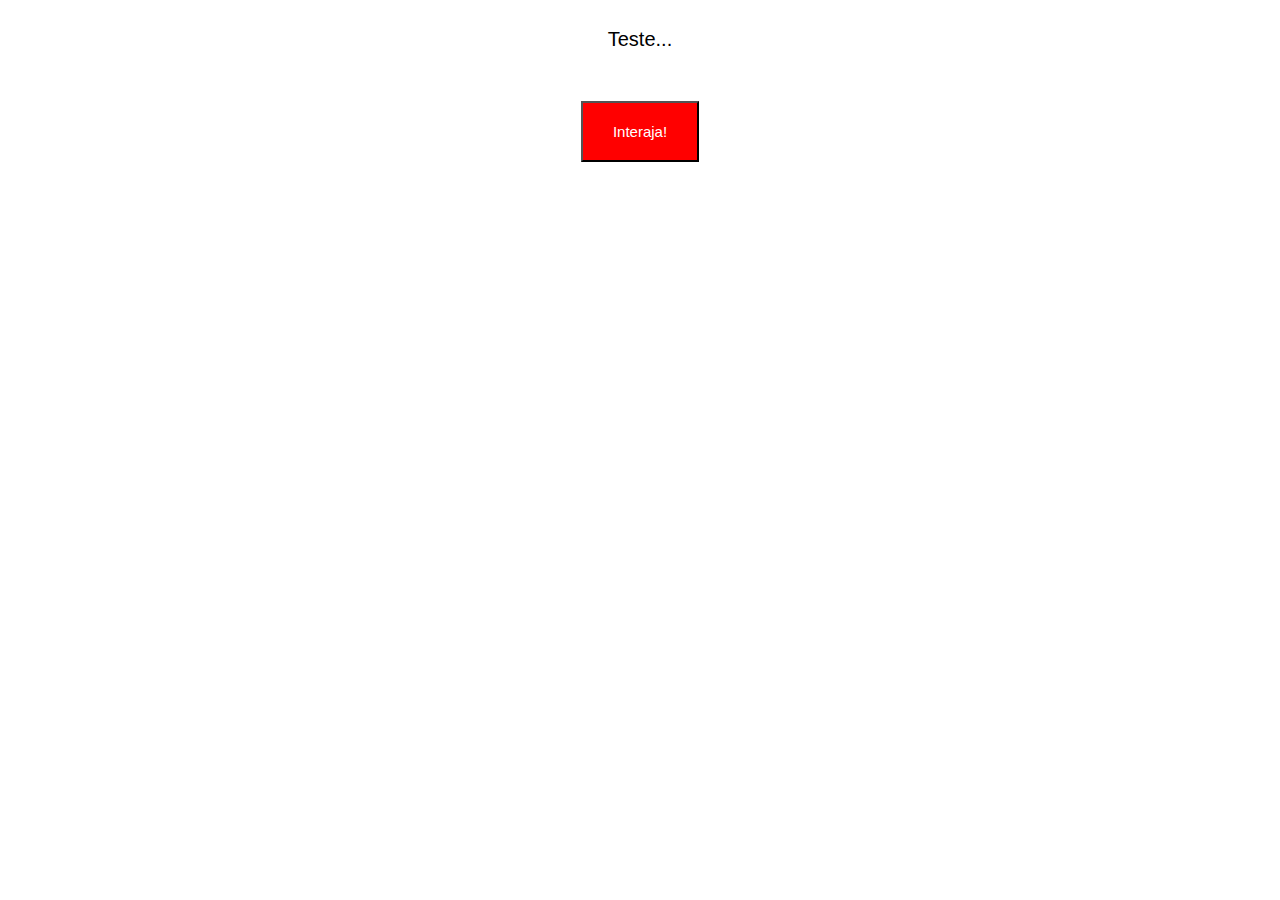
<file: Estudos - Rascunhos feitos em aula/newHTML.html>
<!DOCTYPE html>
<html lang="pt-br">
	<head>
		<meta charset="UTF-8">
		<title>Teste</title>
		<style>
			body {
				font-family: sans-serif;
				font-size: 20px;
				text-align: center;
				padding: 20px;
			}
			
			button {
				font-family: inherit;
				padding: 20px 30px;
				font-size: 15px;
				display: block;
				margin: 50px auto;
				background-color: Red;
				color: white;
			}
			
			button:hover {
				background-color: black;
			}
		</style>
	</head>
	<body>
		Teste...
		<button>Interaja!</button>
	</body>
</html>
</file>
